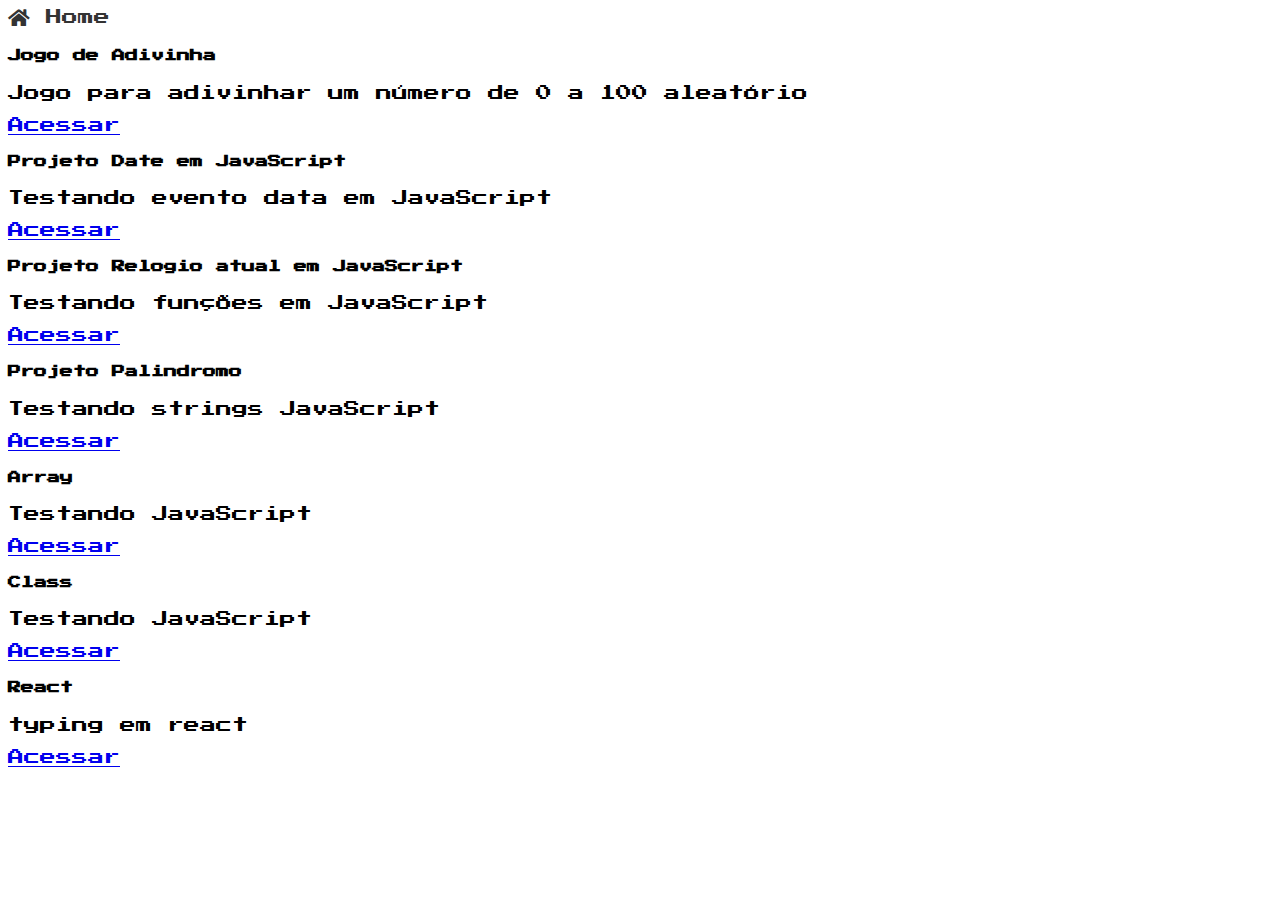
<file: index.html>
<!doctype html>
<html lang="pt-br">
  <head>
    <meta charset="utf-8">
    <meta name="viewport" content="width=device-width, initial-scale=1">
    <title>Home</title>

    <link href="https://cdn.jsdelivr.net/npm/bootstrap@5.2.0/dist/css/bootstrap.min.css" rel="stylesheet" integrity="sha384-gH2yIJqKdNHPEq0n4Mqa/HGKIhSkIHeL5AyhkYV8i59U5AR6csBvApHHNl/vI1Bx" crossorigin="anonymous">
    <link rel="stylesheet" href="style.css">
    <link rel="stylesheet" href="https://cdnjs.cloudflare.com/ajax/libs/font-awesome/5.12.1/css/all.min.css">
  </head>
  <body>
    <nav class="navbar bg-light">
        <div class="container-fluid">
          <a class="nav-home" href="index.html"><i class="fa fa-home"></i> Home</a>
        </div>
      </nav>
      
    <div class="row">
        <div class="col-sm-6">
          <div class="card m-3">
            <div class="card-body">
              <h5 class="card-title">Jogo de Adivinha</h5>
              <p class="card-text">Jogo para adivinhar um número de 0 a 100 aleatório</p>
              <a href="jogo.html" class="btn btn-primary">Acessar</a>
            </div>
          </div>
        </div>

        <div class="col-sm-6">
          <div class="card m-3">
            <div class="card-body">
              <h5 class="card-title">Projeto Date em JavaScript</h5>
              <p class="card-text">Testando evento data em JavaScript</p>
              <a href="data.html" class="btn btn-primary">Acessar</a>
            </div>
          </div>
        </div>

        <div class="col-sm-6">
          <div class="card m-3">
            <div class="card-body">
              <h5 class="card-title">Projeto Relogio atual em JavaScript</h5>
              <p class="card-text">Testando funções em JavaScript</p>
              <a href="relogio.html" class="btn btn-primary">Acessar</a>
            </div>
          </div>
        </div>

        <div class="col-sm-6">
          <div class="card m-3">
            <div class="card-body">
              <h5 class="card-title">Projeto Palindromo</h5>
              <p class="card-text">Testando strings JavaScript</p>
              <a href="palindromo.html" class="btn btn-primary">Acessar</a>
            </div>
          </div>
        </div>

        <div class="col-sm-6">
          <div class="card m-3">
            <div class="card-body">
              <h5 class="card-title">Array</h5>
              <p class="card-text">Testando JavaScript</p>
              <a href="array.html" class="btn btn-primary">Acessar</a>
            </div>
          </div>
        </div>

        <div class="col-sm-6">
          <div class="card m-3">
            <div class="card-body">
              <h5 class="card-title">Class</h5>
              <p class="card-text">Testando JavaScript</p>
              <a href="class.html" class="btn btn-primary">Acessar</a>
            </div>
          </div>
        </div>

        <div class="col-sm-6">
          <div class="card m-3">
            <div class="card-body">
              <h5 class="card-title">React</h5>
              <p class="card-text">typing em react</p>
              <a href="reactaula1.html" class="btn btn-primary">Acessar</a>
            </div>
          </div>
        </div>

    </div>
    <script src="https://cdn.jsdelivr.net/npm/bootstrap@5.2.0/dist/js/bootstrap.bundle.min.js" integrity="sha384-A3rJD856KowSb7dwlZdYEkO39Gagi7vIsF0jrRAoQmDKKtQBHUuLZ9AsSv4jD4Xa" crossorigin="anonymous"></script>
  </body>
</html>
</file>
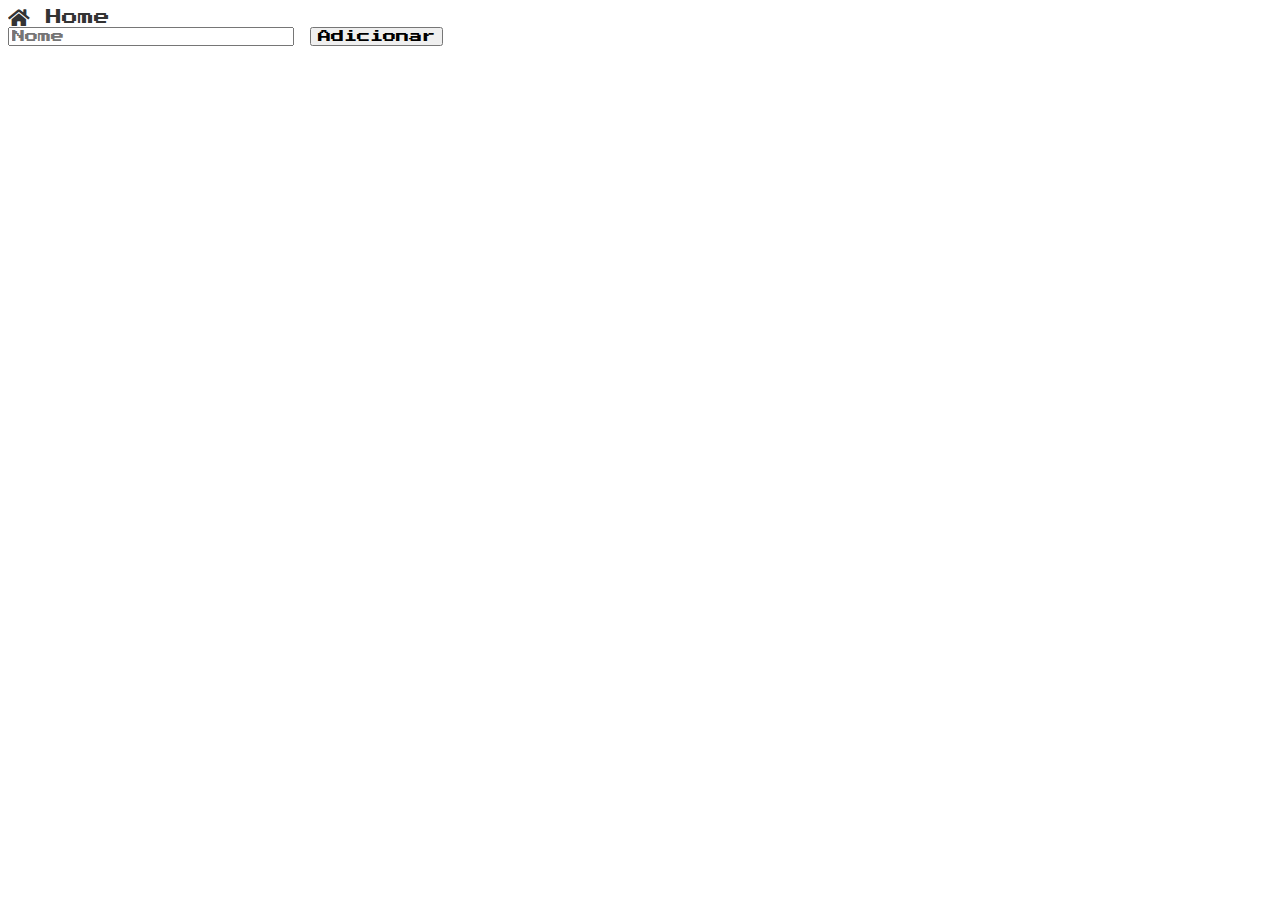
<file: array.html>
<!DOCTYPE html>
<head>
    <meta charset="UTF-8">
    <meta http-equiv="X-UA-Compatible" content="IE=edge">
    <meta name="viewport" content="width=device-width, initial-scale=1.0">

    <link href="https://cdn.jsdelivr.net/npm/bootstrap@5.2.0/dist/css/bootstrap.min.css" rel="stylesheet" integrity="sha384-gH2yIJqKdNHPEq0n4Mqa/HGKIhSkIHeL5AyhkYV8i59U5AR6csBvApHHNl/vI1Bx" crossorigin="anonymous">
    <link rel="stylesheet" href="array.css">
    <link rel="stylesheet" href="https://cdnjs.cloudflare.com/ajax/libs/font-awesome/5.12.1/css/all.min.css">

    <title>Ordenador de Nomes "array"</title>
</head>
<body>
    <nav class="navbar bg-light">
        <div class="container-fluid">
          <a class="nav-home" href="index.html"><i class="fa fa-home"></i> Home</a>
        </div>
      </nav>

    <div class="container">
        <div>
            <label class="sr-only">Insira um nome</label>
            <input type="text" class="form-control" id="nome" placeholder="Nome">
            <button type="submit" class="btn btn-primary mb-2" onclick="addName()">Adicionar</button>
        </div>
        <div id="result"></div>
    </div>
    
    <script>
        let names = [];
            function addName() {
                let name = document.getElementById("nome").value.toLowerCase();
                let isExistName = names.some((value) => { // verifica se ja tem um nome igual|| some retorna um true ou false é igual um elementbyID
                    return value == name; // retorna se é vdd ou false se tem um nome igual
                });
                if (isExistName) {
                    return false;
                } else {
                    names.push(name); //add a string no fim do vetor
                    names.sort(); // ordena a sting por ordem alfabetica
                    document.querySelector("#result").innerHTML = "";
                    names.forEach( // faz uma "verificaçao" em cada elemento do vetor
                        (name) =>
                            (document.querySelector(
                                "#result"
                            ).innerHTML += `<p>${name}</p>`) // pega a string do vetor, e cria um elemento tag <p> com a string
                    );
                }

                return names;
            }
    </script>
    <script src="https://cdn.jsdelivr.net/npm/bootstrap@5.2.0/dist/js/bootstrap.bundle.min.js" integrity="sha384-A3rJD856KowSb7dwlZdYEkO39Gagi7vIsF0jrRAoQmDKKtQBHUuLZ9AsSv4jD4Xa" crossorigin="anonymous"></script>
</body>
</html>
</file>
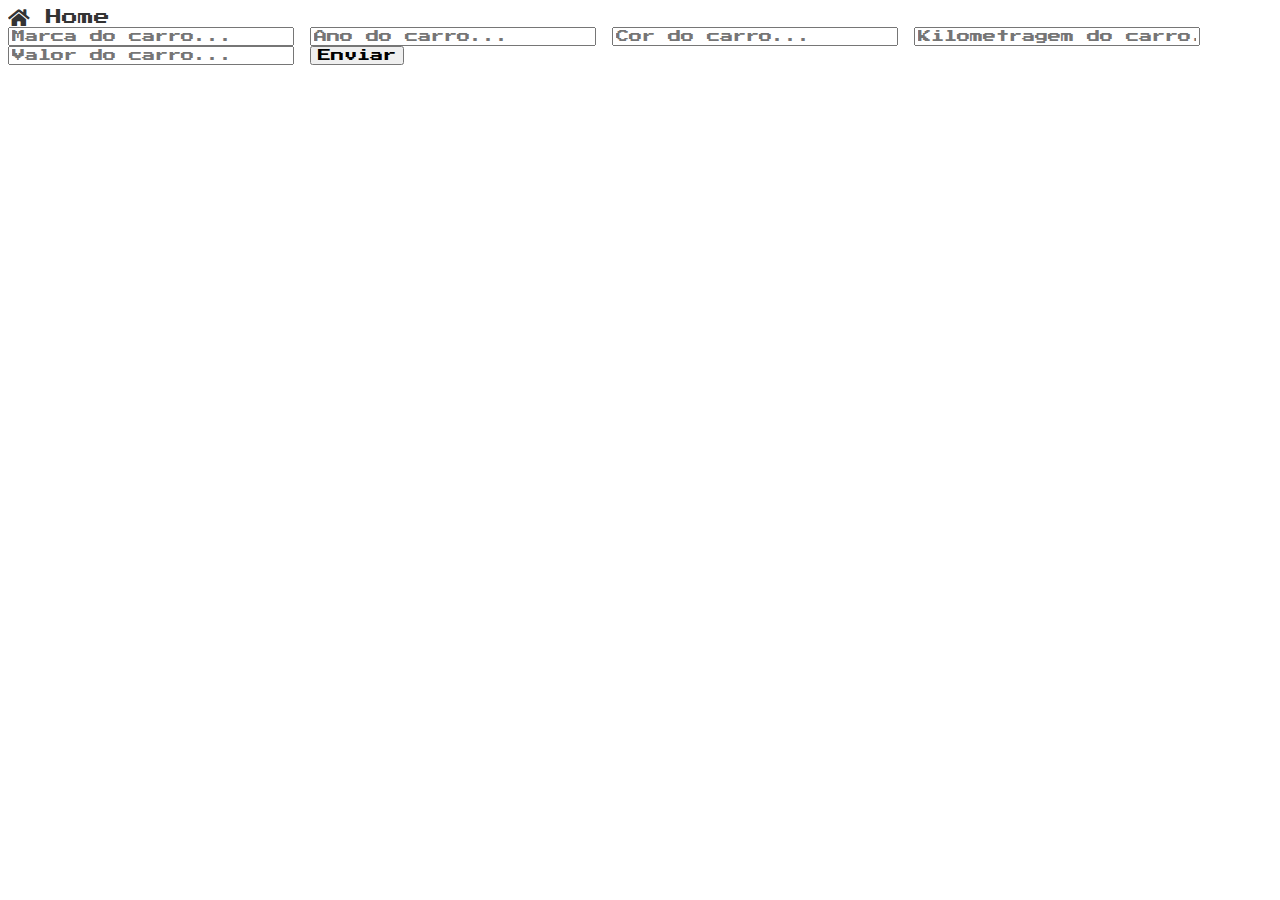
<file: class.html>
<!DOCTYPE html>
<html lang="pt-br">

<head>
    <meta charset="utf-8">
    <meta http-equiv="X-UA-Compatible" content="IE=7">
    <meta name="viewport" content="width=device-width, initial-scale=1.0">

    <link href="https://cdn.jsdelivr.net/npm/bootstrap@5.2.0/dist/css/bootstrap.min.css" rel="stylesheet"
        integrity="sha384-gH2yIJqKdNHPEq0n4Mqa/HGKIhSkIHeL5AyhkYV8i59U5AR6csBvApHHNl/vI1Bx" crossorigin="anonymous">
    <link rel="stylesheet" href="class.css">
    <link rel="stylesheet" href="https://cdnjs.cloudflare.com/ajax/libs/font-awesome/5.12.1/css/all.min.css">

    <title>Class em JS</title>
</head>

<body>
    <nav class="navbar bg-light">
        <div class="container-fluid">
            <a class="nav-home" href="index.html"><i class="fa fa-home"></i> Home</a>
        </div>
    </nav>
    <form action="">
        <input class="p-2 m-2 col-sm-4" type="text" id="marca" placeholder="Marca do carro..."required>

        <input class="p-2 m-2 col-sm-4" type="text" id="ano" placeholder="Ano do carro..." required>

        <input class="p-2 m-2 col-sm-4" type="text" id="cor" placeholder="Cor do carro..." required>

        <input class="p-2 m-2 col-sm-4" type="text"  id="quilo" placeholder="Kilometragem do carro..." required>

        <input class="p-2 m-2 col-sm-4" type="text" id="valor" placeholder="Valor do carro..." required>
        
        <button class=" m-2 p-3 col-sm-4 " id="button">Enviar</button>

    </form>

    <script>
        
        document.getElementById("button").addEventListener('click', () => {

                var carro = {
                        marca: document.getElementById("marca").value, ano: document.getElementById("ano").value,
                        cor: document.getElementById("cor").value, quilo: document.getElementById("quilo").value, valor: document.getElementById("valor").value,
    
                        anosUtilizacao: function () {
                            var anoAtual = 2022;
                            return anoAtual - carro.ano;
                        },
    
                        valorMercado: function () {
                            if (carro.quilo <= 30.000)
                                return Math.round(carro.valor * 1.1);
                            if (carro.quilo > 30.000 && carro.quilo <= 50.000)
                                return Math.round(carro.valor * 1);
                            else
                                return Math.round(carro.valor * 0.9);
                        }
                    };

                
                

                document.write("Seu carro tem " + carro.anosUtilizacao() + " anos<br>");
                document.write("O valor de mercado do seu carro é de " + carro.valorMercado());
         });



    </script>

    <script src="https://cdn.jsdelivr.net/npm/bootstrap@5.2.0/dist/js/bootstrap.bundle.min.js"
        integrity="sha384-A3rJD856KowSb7dwlZdYEkO39Gagi7vIsF0jrRAoQmDKKtQBHUuLZ9AsSv4jD4Xa"
        crossorigin="anonymous"></script>
</body>

</html>
</file>
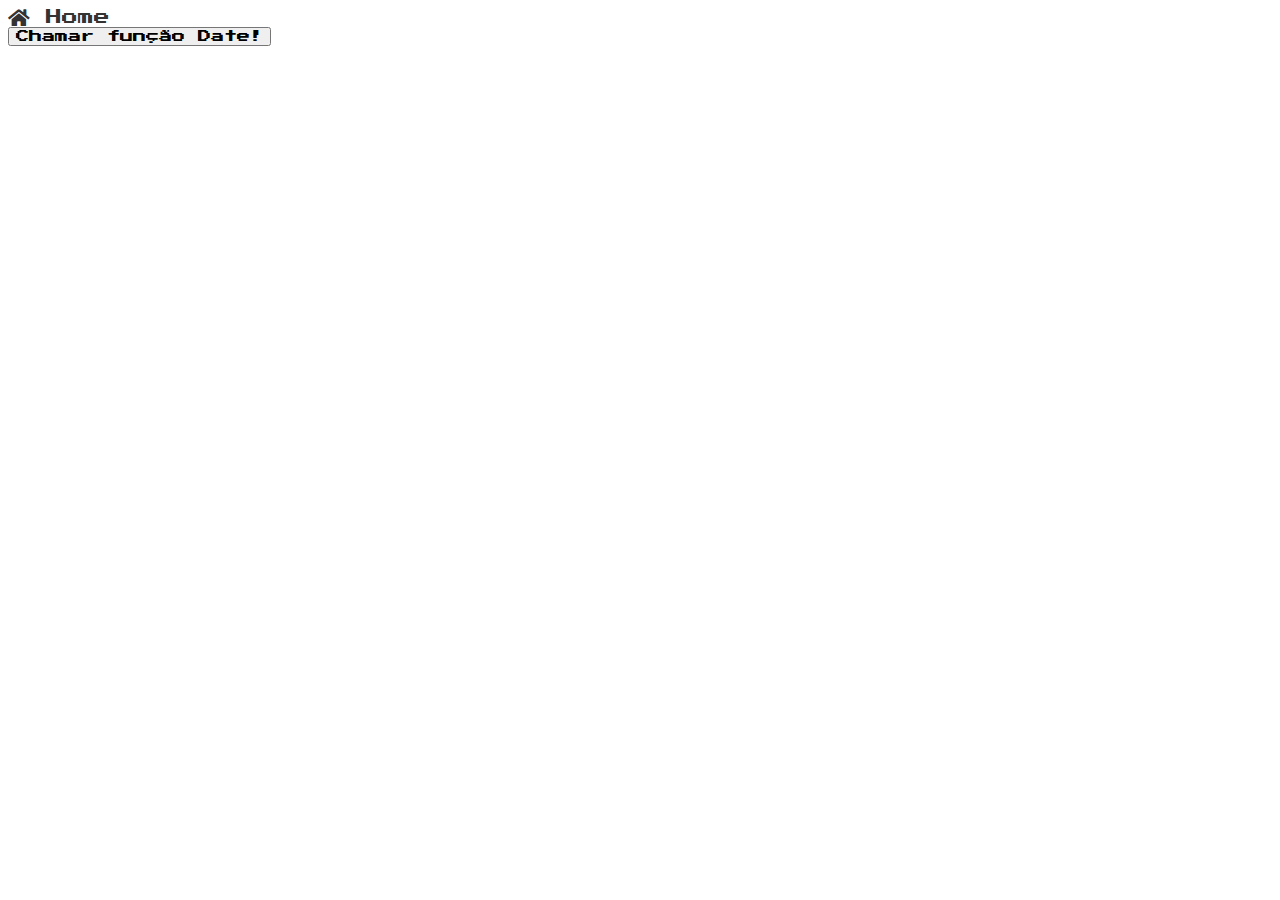
<file: data.html>
<!DOCTYPE html>
<html lang="pt-br">
  <head>
    <meta charset="utf-8">
    <meta http-equiv="X-UA-Compatible" content="IE=7">
    <meta name="viewport" content="width=device-width, initial-scale=1.0">

    <link href="https://cdn.jsdelivr.net/npm/bootstrap@5.2.0/dist/css/bootstrap.min.css" rel="stylesheet" integrity="sha384-gH2yIJqKdNHPEq0n4Mqa/HGKIhSkIHeL5AyhkYV8i59U5AR6csBvApHHNl/vI1Bx" crossorigin="anonymous">
    <link rel="stylesheet" href="data.css">
    <link rel="stylesheet" href="https://cdnjs.cloudflare.com/ajax/libs/font-awesome/5.12.1/css/all.min.css">

    <title>Data em JS</title>
  </head>
  <body>
    <nav class="navbar bg-light">
        <div class="container-fluid">
          <a class="nav-home" href="index.html"><i class="fa fa-home"></i> Home</a>
        </div>
      </nav>

    <button class="btn btn-primary m-3" type="button" id="btn1">
        Chamar função Date!
    </button>

    <script type="text/javascript">

        
        function chamarDate(){
            const today = new Date();
            alert(today.toUTCString());
        }
        document.getElementById("btn1").addEventListener('click', chamarDate);
     </script>

    <script src="https://cdn.jsdelivr.net/npm/bootstrap@5.2.0/dist/js/bootstrap.bundle.min.js" integrity="sha384-A3rJD856KowSb7dwlZdYEkO39Gagi7vIsF0jrRAoQmDKKtQBHUuLZ9AsSv4jD4Xa" crossorigin="anonymous"></script>
  </body>
</html>
</file>
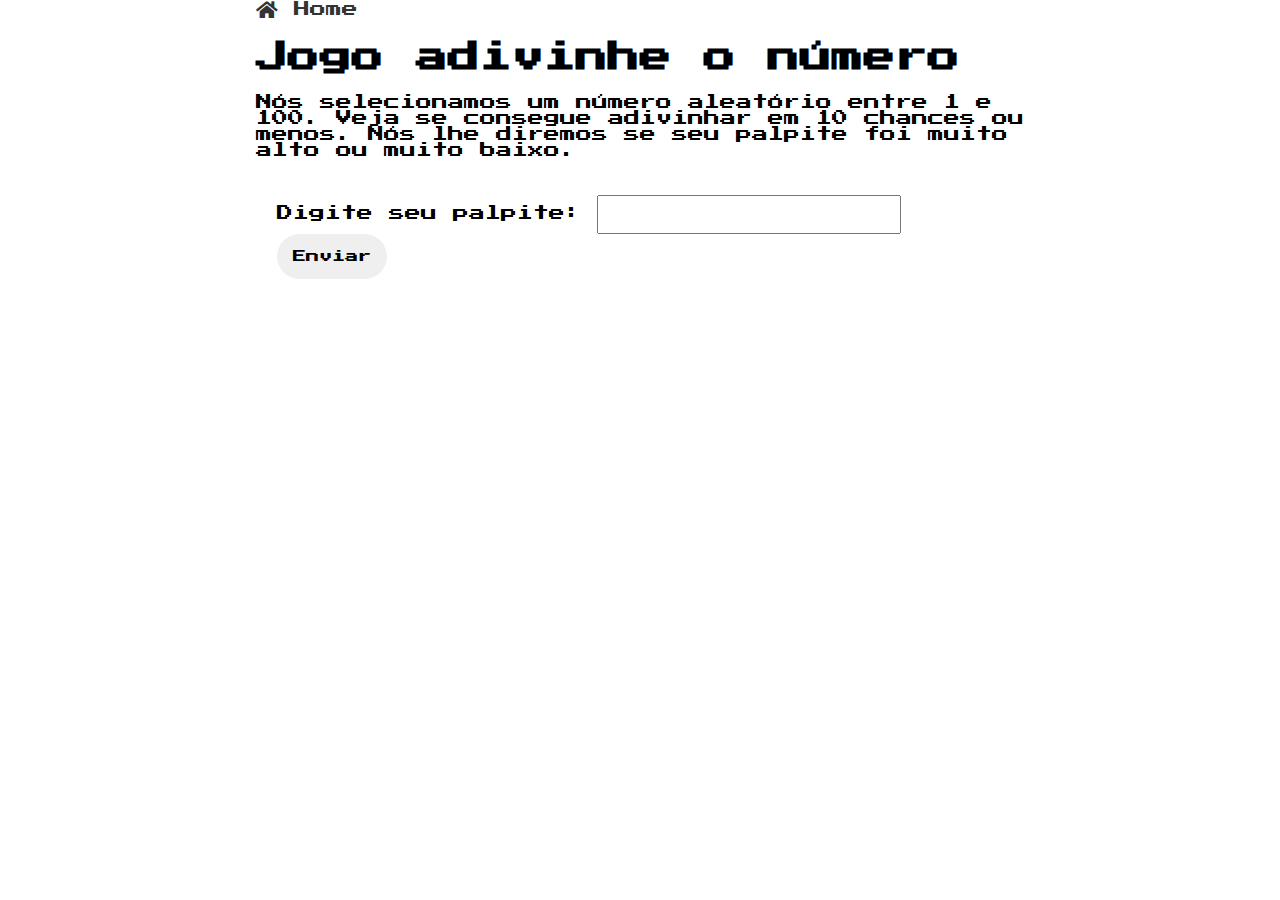
<file: jogo.html>
<!DOCTYPE html>
<html lang="pt-br">
  <head>
    <meta charset="utf-8">

    <link href="https://cdn.jsdelivr.net/npm/bootstrap@5.2.0/dist/css/bootstrap.min.css" rel="stylesheet" integrity="sha384-gH2yIJqKdNHPEq0n4Mqa/HGKIhSkIHeL5AyhkYV8i59U5AR6csBvApHHNl/vI1Bx" crossorigin="anonymous">
    <link rel="stylesheet" href="jogo.css">
    <link rel="stylesheet" href="https://cdnjs.cloudflare.com/ajax/libs/font-awesome/5.12.1/css/all.min.css">

    <title>Jogo adivinhe o número</title>
  </head>

  <body>
    <nav class="navbar bg-light">
      <div class="container-fluid">
        <a class="nav-home" href="index.html"><i class="fa fa-home"></i> Home</a>
      </div>
    </nav>

      <h1 class="m-3">Jogo adivinhe o número</h1>

      <p>Nós selecionamos um número aleatório entre 1 e 100. Veja se consegue adivinhar em 10 chances ou menos. Nós lhe diremos se seu palpite foi muito alto ou muito baixo.</p>

<div class="form m-3">
  <label for="campoPalpite">Digite seu palpite: </label><input type="text" id="campoPalpite" class="campoPalpite">
  <input type="submit" value="Enviar" class="envioPalpite">
</div>

<div class="resultadoParas">
  <p class="palpites"></p>
  <p class="ultimoResultado"></p>
  <p class="baixoOuAlto"></p>
</div>

</body>

<script>
  var numeroAleatorio = Math.floor(Math.random()*100) + 1;

  var palpites = document.querySelector('.palpites');
  var ultimoResultado = document.querySelector('.ultimoResultado');
  var baixoOuAlto = document.querySelector('.baixoOuAlto');

  var envioPalpite = document.querySelector('.envioPalpite');
  var campoPalpite = document.querySelector('.campoPalpite');

  var contagemPalpites = 1;
  var botaoReinicio;

  function conferirPalpite() {
 
    var palpiteUsuario = Number(campoPalpite.value);
    if(contagemPalpites === 1) {
      palpites.textContent = 'Palpites anteriores: ';
    }
    palpites.textContent += palpiteUsuario + ' ';
 
    if(palpiteUsuario === numeroAleatorio) {
      ultimoResultado.textContent = 'Parabéns! Você acertou!';
      ultimoResultado.style.backgroundColor = 'green';
      baixoOuAlto.textContent = '';
      configFimDeJogo();
    } else if(contagemPalpites === 10) {
      ultimoResultado.textContent = '!!!FIM DE JOGO!!!';
      configFimDeJogo();
    } else {
      ultimoResultado.textContent = 'Errado!';
      ultimoResultado.style.backgroundColor = 'red';
      if(palpiteUsuario < numeroAleatorio) {
        baixoOuAlto.textContent = 'Seu palpite foi muito baixo!';
      } else if(palpiteUsuario > numeroAleatorio) {
        baixoOuAlto.textContent = 'Seu palpite foi muito alto!';
      }
    }
 
    contagemPalpites++;
    campoPalpite.value = '';
    campoPalpite.focus();
  }
  envioPalpite.addEventListener('click', conferirPalpite);
  
  function configFimDeJogo() {
	  campoPalpite.disabled = true;
	  envioPalpite.disabled = true;
	  botaoReinicio = document.createElement('button');
	  botaoReinicio.textContent = 'Iniciar novo jogo';
	  document.body.appendChild(botaoReinicio);
	  botaoReinicio.addEventListener('click', reiniciarJogo);
  }
  
  function reiniciarJogo() {
	  contagemPalpites = 1;
	
	  var reiniciarParas = document.querySelectorAll('.resultadoParas p');
	  for(var i = 0; i < reiniciarParas.length; i++) {
		  reiniciarParas[i].textContent = '';
	  }
	  botaoReinicio.parentNode.removeChild(botaoReinicio);
	
	  campoPalpite.disabled = false;
	  envioPalpite.disabled = false;
	  campoPalpite.value = '';
	  campoPalpite.focus();
	
	  ultimoResultado.style.backgroundColor = 'white';
	
	  numeroAleatorio = Math.floor(Math.random()) + 1;
  }
</script>
<script src="https://cdn.jsdelivr.net/npm/bootstrap@5.2.0/dist/js/bootstrap.bundle.min.js" integrity="sha384-A3rJD856KowSb7dwlZdYEkO39Gagi7vIsF0jrRAoQmDKKtQBHUuLZ9AsSv4jD4Xa" crossorigin="anonymous"></script>
</html>
</file>
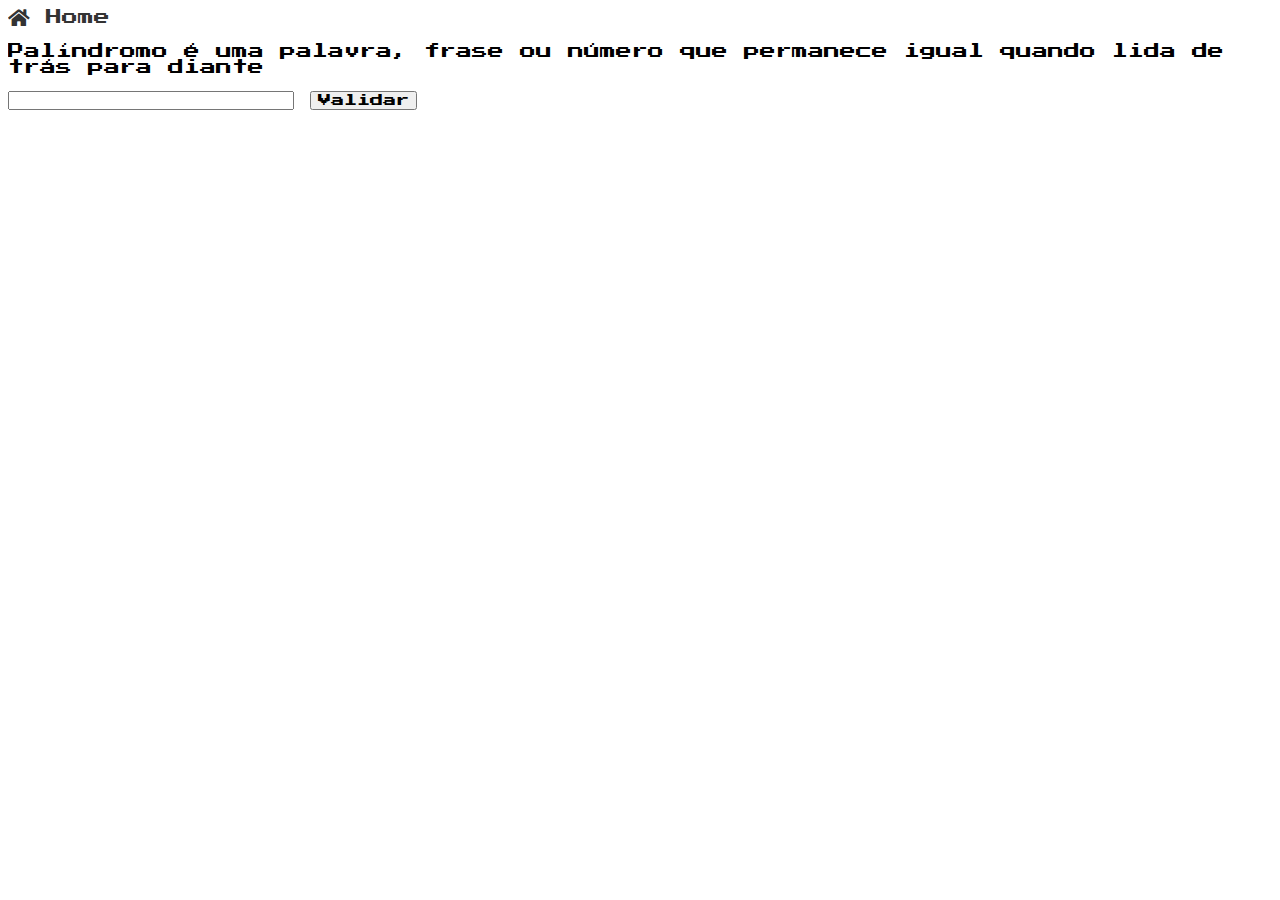
<file: palindromo.html>
<!DOCTYPE html>
<html lang="en">
<head>
    <meta charset="UTF-8">
    <meta http-equiv="X-UA-Compatible" content="IE=edge">
    <meta name="viewport" content="width=device-width, initial-scale=1.0">

    <link href="https://cdn.jsdelivr.net/npm/bootstrap@5.2.0/dist/css/bootstrap.min.css" rel="stylesheet" integrity="sha384-gH2yIJqKdNHPEq0n4Mqa/HGKIhSkIHeL5AyhkYV8i59U5AR6csBvApHHNl/vI1Bx" crossorigin="anonymous">
    <link rel="stylesheet" href="palindromo.css">
    <link rel="stylesheet" href="https://cdnjs.cloudflare.com/ajax/libs/font-awesome/5.12.1/css/all.min.css">

    <title>Palindromo</title>
</head>
<body>
    <nav class="navbar bg-light">
        <div class="container-fluid">
          <a class="nav-home" href="index.html"><i class="fa fa-home"></i> Home</a>
        </div>
      </nav>

      <div class="container">
        <p>Palíndromo é uma palavra, frase ou número que permanece igual quando lida de trás para diante</p>
        <input type="text" value="" id="text">
        <button id="button">Validar</button>
        <p id="result"></p>
    </div>
</body>
<script>
    const button = document.querySelector('#button');
    const resultText = document.querySelector('#result');

    function invertText(text) {
    const changedText = text.split('').reverse().join('');
    return text === changedText ? true : false;
    }

    button.addEventListener('click', () => {
    const textValue = document.querySelector('#text').value;
    const result  = invertText(textValue);

    result
    ? resultText.innerHTML = 'O texto é um palídromo'
    : resultText.innerHTML = 'O texto não é um palídromo';
    });
</script>
</html>
</file>
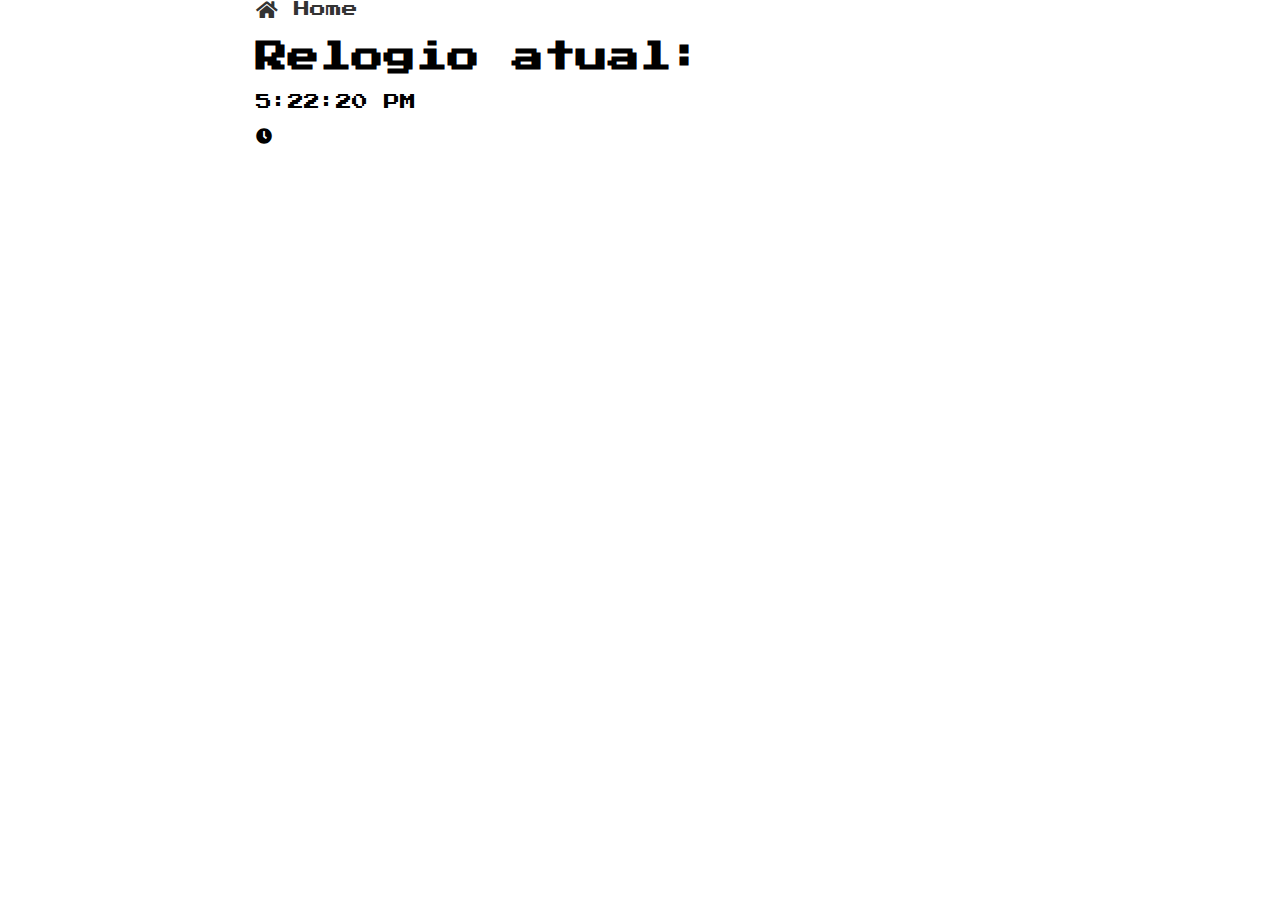
<file: relogio.html>
<!DOCTYPE html>
<html lang="pt-br">
    <head>
        <meta charset="UTF-8">
        <meta http-equiv="X-UA-Compatible" content="IE=edge">
        <meta name="viewport" content="width=device-width, initial-scale=1.0">
        <title>Document</title>

        <link href="https://cdn.jsdelivr.net/npm/bootstrap@5.2.0/dist/css/bootstrap.min.css" rel="stylesheet" integrity="sha384-gH2yIJqKdNHPEq0n4Mqa/HGKIhSkIHeL5AyhkYV8i59U5AR6csBvApHHNl/vI1Bx" crossorigin="anonymous">
        <link rel="stylesheet" href="relogio.css">
        <link rel="stylesheet" href="https://cdnjs.cloudflare.com/ajax/libs/font-awesome/5.12.1/css/all.min.css">
    </head>
    <body class="text-center" onload="startTime()">

        <nav class="navbar bg-light">
            <div class="container-fluid">
              <a class="nav-home" href="index.html"><i class="fa fa-home"></i> Home</a>
            </div>
          </nav>

        <h1 class="m-4"> Relogio atual:</h1>

        <p class="m-3" id="demo"></p> <i class="fa fa-clock "></i>

        <script>

            function startTime() {
            const date = new Date();
            document.getElementById("demo").innerHTML = date.toLocaleTimeString();
            setTimeout(function() {startTime()}, 1000);
            }

        </script>
<script src="https://cdn.jsdelivr.net/npm/bootstrap@5.2.0/dist/js/bootstrap.bundle.min.js" integrity="sha384-A3rJD856KowSb7dwlZdYEkO39Gagi7vIsF0jrRAoQmDKKtQBHUuLZ9AsSv4jD4Xa" crossorigin="anonymous"></script>
</body>
</html>
</file>
<file: style.css>
@import url('https://fonts.googleapis.com/css2?family=Press+Start+2P&display=swap');

*{
    font-family: 'Press Start 2P', sans-serif;
}


.nav-home{
    text-decoration: none;
    color: #333;
    transition: 0.2s linear;
}

.nav-home:hover{
    transform: scale(1.1);
    color: #333;
    opacity: 0.7;
}

.nav-home i{
    font-size: 1.2rem;
}

.btn{
    border-radius: 0px;
    border: none;

    overflow: hidden;
    position: relative;
}
</file>
<file: array.css>
@import url('https://fonts.googleapis.com/css2?family=Press+Start+2P&display=swap');

*{
    font-family: 'Press Start 2P', sans-serif;
}


.nav-home{
    text-decoration: none;
    color: #333;
    transition: 0.2s linear;
}

.nav-home:hover{
    transform: scale(1.1);
    color: #333;
    opacity: 0.7;
}

.nav-home i{
    font-size: 1.2rem;
}
</file>
<file: class.css>
@import url('https://fonts.googleapis.com/css2?family=Press+Start+2P&display=swap');

*{
    font-family: 'Press Start 2P', sans-serif;
}


.nav-home{
    text-decoration: none;
    color: #333;
    transition: 0.2s linear;
}

.nav-home:hover{
    transform: scale(1.1);
    color: #333;
    opacity: 0.7;
}

.nav-home i{
    font-size: 1.2rem;
}
</file>
<file: data.css>
@import url('https://fonts.googleapis.com/css2?family=Press+Start+2P&display=swap');

*{
    font-family: 'Press Start 2P', sans-serif;
}


.nav-home{
    text-decoration: none;
    color: #333;
    transition: 0.2s linear;
}

.nav-home:hover{
    transform: scale(1.1);
    color: #333;
    opacity: 0.7;
}

.nav-home i{
    font-size: 1.2rem;
}
</file>
<file: jogo.css>
@import url('https://fonts.googleapis.com/css2?family=Press+Start+2P&display=swap');

*{
    font-family: 'Press Start 2P', sans-serif;
}


.nav-home{
    text-decoration: none;
    color: #333;
    transition: 0.2s linear;
}

.nav-home:hover{
    transform: scale(1.1);
    color: #333;
    opacity: 0.7;
}

.nav-home i{
    font-size: 1.2rem;
}
body{
    width: 60%;
    margin: auto;
}

.form{
    padding: 1.3rem;
}

.campoPalpite{
    padding: 0.7rem;
}

.envioPalpite{
    border: none;
    border-radius: 150px;
    padding: 1rem;
    transition: 0.2s linear;
}

.envioPalpite:hover{
    transform: scale(1.1);
    opacity: 0.7;
    cursor: pointer;
    background-color: black;
    color: white;
}


.lastResult {
    color: white;
    padding: 3px;
  }
</file>
<file: palindromo.css>
@import url('https://fonts.googleapis.com/css2?family=Press+Start+2P&display=swap');

*{
    font-family: 'Press Start 2P', sans-serif;
}


.nav-home{
    text-decoration: none;
    color: #333;
    transition: 0.2s linear;
}

.nav-home:hover{
    transform: scale(1.1);
    color: #333;
    opacity: 0.7;
}

.nav-home i{
    font-size: 1.2rem;
}
</file>
<file: relogio.css>
@import url('https://fonts.googleapis.com/css2?family=Press+Start+2P&display=swap');

*{
    font-family: 'Press Start 2P', sans-serif;
}


.nav-home{
    text-decoration: none;
    color: #333;
    transition: 0.2s linear;
}

.nav-home:hover{
    transform: scale(1.1);
    color: #333;
    opacity: 0.7;
}

.nav-home i{
    font-size: 1.2rem;
}
body{
    width: 60%;
    margin: auto;
}
</file>
